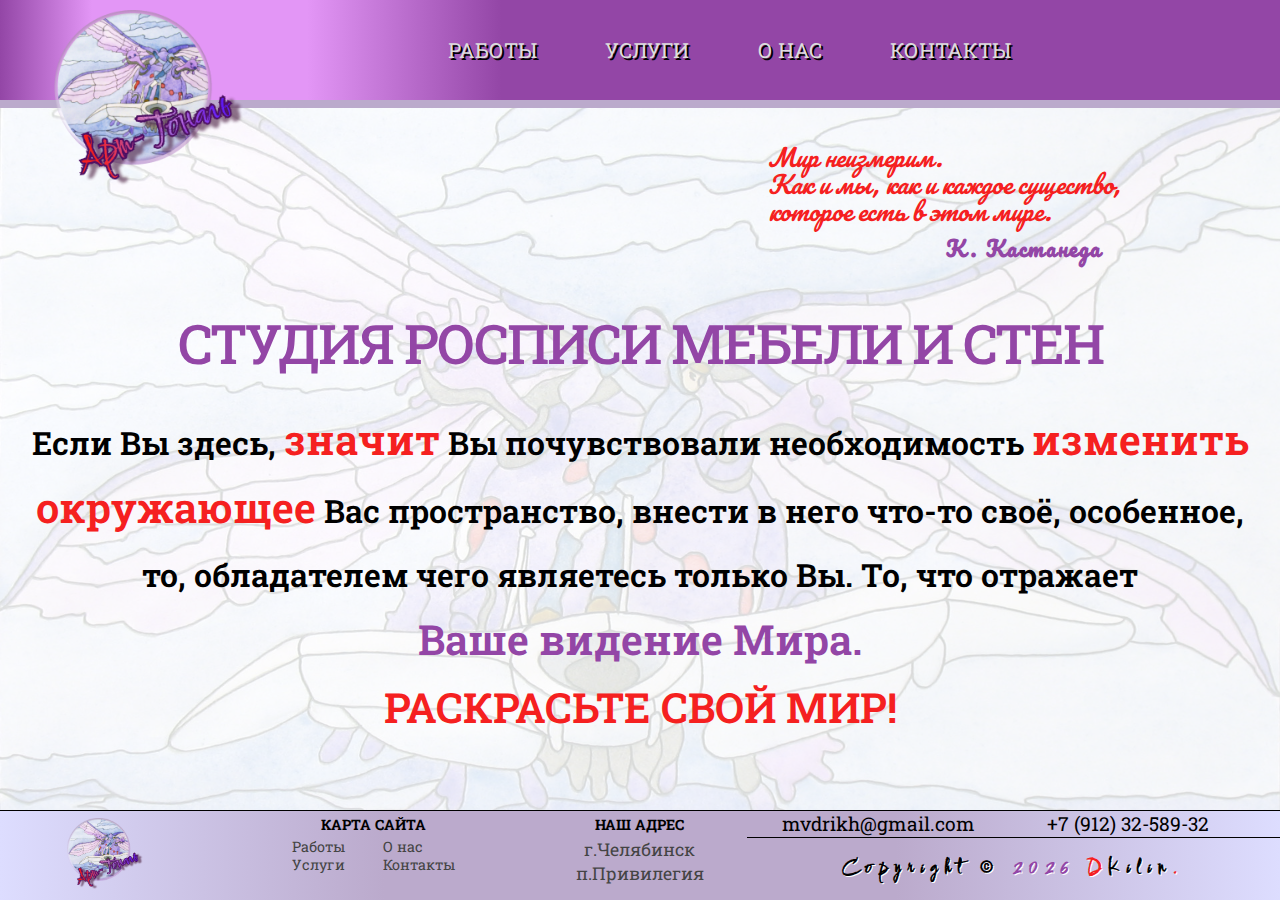
<file: index.html>
<!DOCTYPE html>
<html lang="en">
  <head>
    <title>Арт-Тональ Студия. Роспись стен и мебели. Челябинск.</title>
    <meta charset="UTF-8" />
    <meta name="viewport" content="width=device-width, initial-scale=1.0" />
    <link rel="shortcut icon" href="/favicon.ico" type="image/x-icon">
    <link rel="icon" sizes="16x16" href="/images/favicon_16x16.png" type="image/png">
    <link rel="icon" sizes="32x32" href="/images/favicon_32x32.png" type="image/png">
    <link rel="icon" sizes="48x48" href="/images/favicon_48x48.png" type="image/png">
    <link rel="stylesheet" href="/css/index.css">
    <link rel="stylesheet" href="/css/media.css">
  </head>
  <body>
    <header id="header">
      <div id="top_panel">
        <div id="logo_click" onclick="location.href = '/'"><img src="/images/logo.png"></div>
        <div class="navbar">
          <div class="nav_wrap">
            <input type="checkbox" name="menu" id="btn_menu">
            <label for="btn_menu">МЕНЮ</label>
            <ul>
              <li><a href="/pages/works.html">РАБОТЫ</a></li>
              <li><a href="/pages/service.html">УСЛУГИ</a></li>
              <li><a href="/pages/about.html">О НАС</a></li>
              <li><a href="/pages/contacts.html">КОНТАКТЫ</a></li>
            </ul>
          </div>
        </div>
      </div>
    </header>
    <div class="container">
      <div class="content">
        <div id="epigraph">
          <div></div>
          <div id="epi_txt">
            Мир неизмерим.<br>
            Как и мы, как и каждое существо,<br>
            которое есть в этом мире.
          </div>
          <div></div>
          <div id="epi_cit">К. Кастанеда</div>
        </div>
        <h1>СТУДИЯ РОСПИСИ МЕБЕЛИ И СТЕН</h1>
        <p class="main_txt">
          Если Вы здесь, <span class="red_c">значит</span> Вы почувствовали необходимость <span class="red_c">изменить окружающее</span> Вас пространство, внести в него что-то своё, особенное, то, обладателем чего являетесь только Вы. То, что отражает<br><span id="lilac_c">Ваше видение Мира.</span>
          <br>
          <a href="/pages/service.html"><span class="red_c">РАСКРАСЬТЕ СВОЙ МИР!</span></a>
        </p>
      </div>
    </div>
    <div class="footer">
      <div class="footer_wrap">
        <div id="footer_logo" onclick="location.href = '/'"><img src="/images/logo.png"></div>
        <div id="site_map_header">
          <h4>КАРТА САЙТА</h4>
        </div>
        <div id="site_map">
          <div>
            <a href="/pages/works.html">Работы</a>
            <a href="/pages/service.html">Услуги</a>
          </div>
          <div>
            <a href="/pages/about.html">О нас</a>
            <div><a href="/pages/contacts.html">Контакты</a></div>
          </div>
        </div>
        <div id="footer_addr_h"><h4>НАШ АДРЕС</h4></div>
        <div id="footer_addr">г.Челябинск<br>п.Привилегия</div>
        <div id="footer_contact">
          mvdrikh@gmail.com</p>
          +7 (912) 32-589-32</p>
        </div>
        <div id="footer_copyrt">Copyright &copy;&nbsp;<span id="year"></span>&nbsp; <span id="red_letter">D</span>Kilin</div>
      </div>
    </div>
    <script src="/js/main.js" type="module"></script>
  </body>
</html>
</file>
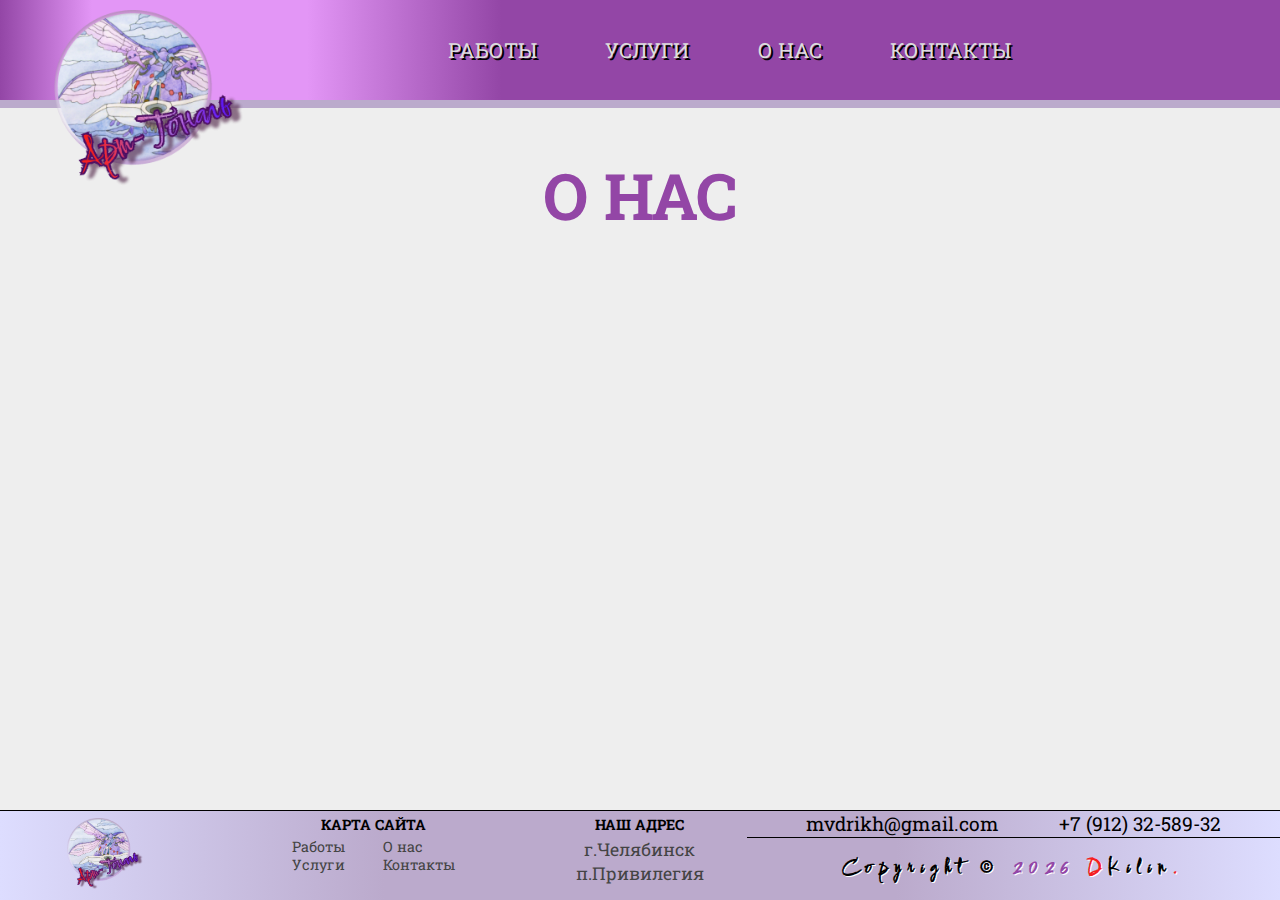
<file: pages/about.html>
<!DOCTYPE html>
<html lang="en">
  <head>
    <title>Арт-Тональ Студия. Роспись стен и мебели. Челябинск. О нас.</title>
    <meta charset="UTF-8" />
    <meta name="viewport" content="width=device-width, initial-scale=1.0" />
    <link rel="stylesheet" href="/css/about.css"/>
    <link rel="stylesheet" href="/css/media.css">
  </head>
  <body>
    <header id="header">
      <div id="top_panel">
        <div id="logo_click" onclick="location.href = '/'"><img src="/images/logo.png"></div>
        <div class="navbar">
          <div class="nav_wrap">
            <input type="checkbox" name="menu" id="btn_menu">
            <label for="btn_menu">МЕНЮ</label>
            <ul>
              <li><a href="/pages/works.html">РАБОТЫ</a></li>
              <li><a href="/pages/service.html">УСЛУГИ</a></li>
              <li><a href="#">О НАС</a></li>
              <li><a href="/pages/contacts.html">КОНТАКТЫ</a></li>
            </ul>
          </div>
        </div>
      </div>
    </header>

    <div class="container">
      <div class="content">
        <div class="about_header">
          <h1>О НАС</h1>
        </div>
        <div class="about_block">
          
        </div>
      </div>
    </div>

    <div class="footer">
      <div class="footer_wrap">
        <div id="footer_logo" onclick="location.href = '/'"><img src="/images/logo.png"></div>
        <div id="site_map_header">
          <h4>КАРТА САЙТА</h4>
        </div>
        <div id="site_map">
          <div>
            <a href="/pages/works.html">Работы</a>
            <a href="/pages/service.html">Услуги</a>
          </div>
          <div>
            <a href="#">О нас</a>
            <div><a href="/pages/contacts.html">Контакты</a></div>
          </div>
        </div>
        <div id="footer_addr_h"><h4>НАШ АДРЕС</h4></div>
        <div id="footer_addr">г.Челябинск<br>п.Привилегия</div>
        <div id="footer_contact">
          <p>mvdrikh@gmail.com</p>
          <p>+7 (912) 32-589-32</p>
        </div>
        <div id="footer_copyrt">Copyright &copy;&nbsp;<span id="year"></span>&nbsp; <span id="red_letter">D</span>Kilin</div>
      </div>
    </div>
    <script src="/js/main.js" type="module"></script>
  </body>
</html>
</file>
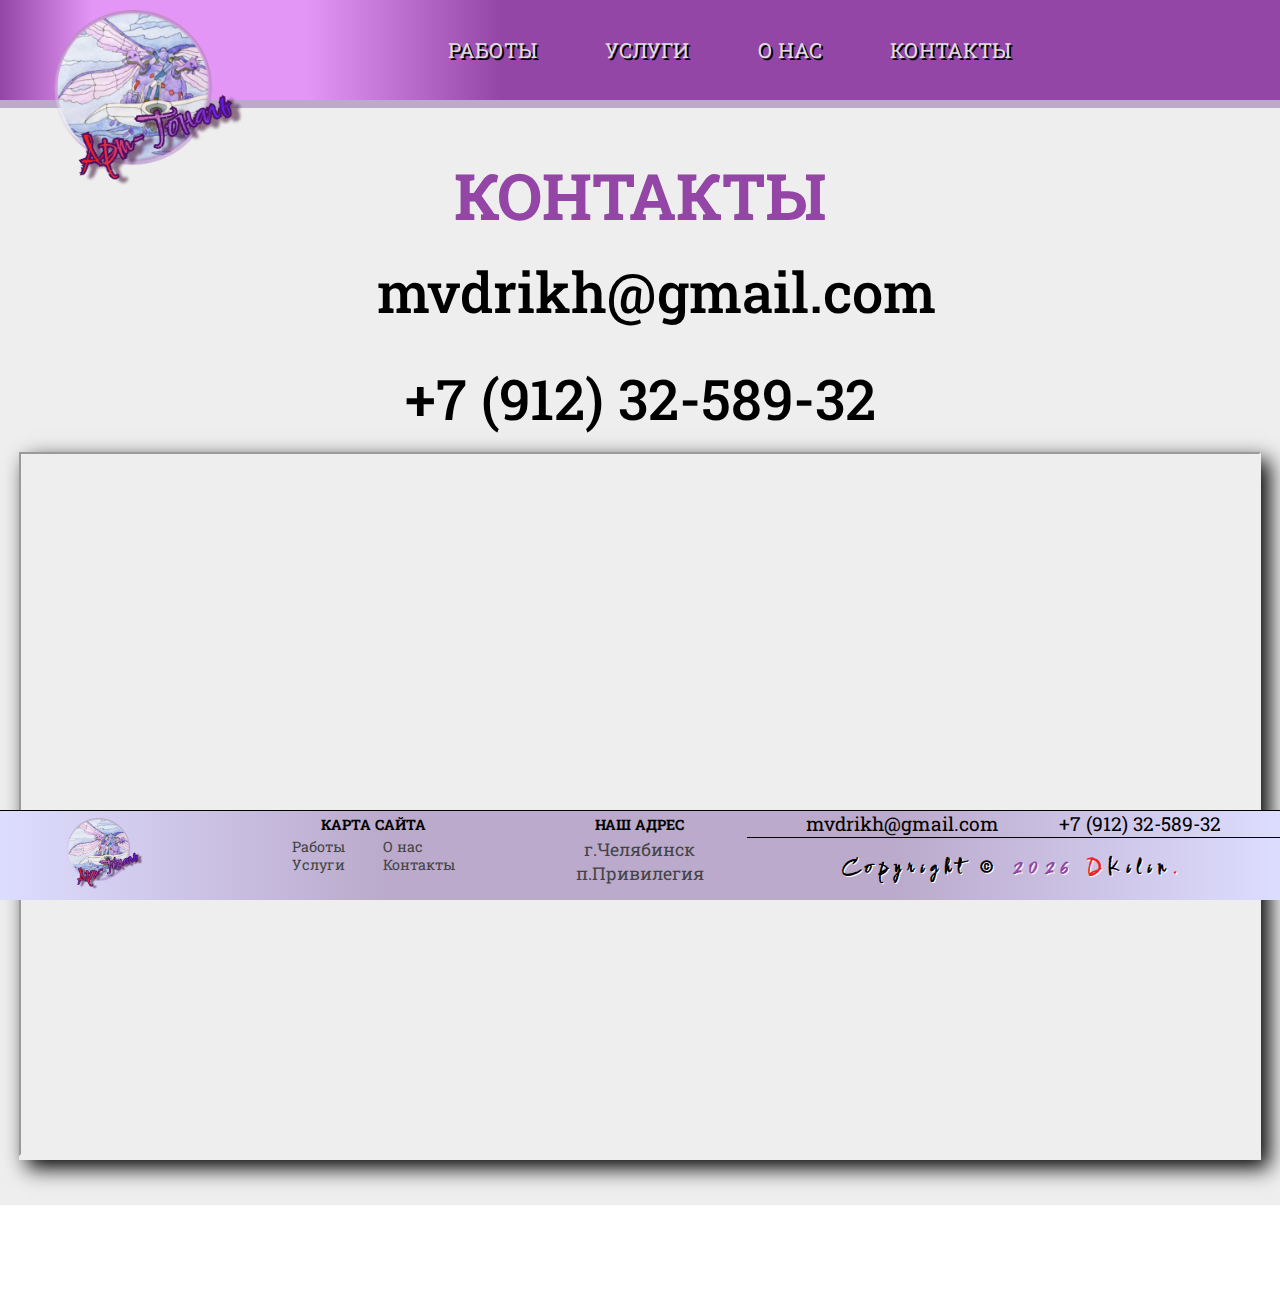
<file: pages/contacts.html>
<!DOCTYPE html>
<html lang="en">
  <head>
    <title>Арт-Тональ Студия. Роспись стен и мебели. Челябинск. Контакты.</title>
    <meta charset="UTF-8" />
    <meta name="viewport" content="width=device-width, initial-scale=1.0" />
    <link rel="shortcut icon" href="/favicon.ico" type="image/x-icon">
    <link rel="icon" sizes="16x16" href="/images/favicon_16x16.png" type="image/png">
    <link rel="icon" sizes="32x32" href="/images/favicon_32x32.png" type="image/png">
    <link rel="icon" sizes="48x48" href="/images/favicon_48x48.png" type="image/png">
    <link rel="stylesheet" href="/css/contacts.css"/>
    <link rel="stylesheet" href="/css/media.css">
  </head>
  <body>
    <header id="header">
      <div id="top_panel">
        <div id="logo_click" onclick="location.href = '/'"><img src="/images/logo.png"></div>
        <div class="navbar">
          <div class="nav_wrap">
            <input type="checkbox" name="menu" id="btn_menu">
            <label for="btn_menu">МЕНЮ</label>
            <ul>
              <li><a href="/pages/works.html">РАБОТЫ</a></li>
              <li><a href="/pages/service.html">УСЛУГИ</a></li>
              <li><a href="/pages/about.html">О НАС</a></li>
              <li><a href="#">КОНТАКТЫ</a></li>
            </ul>
          </div>
        </div>
      </div>
    </header>

    <div class="container">
      <div class="content">
        <div class="contacts_header">
          <h1>КОНТАКТЫ</h1>
        </div>
        <div class="contacts_block">
          <div class="contacts">
            <p>mvdrikh@gmail.com</p>
            <p>+7 (912) 32-589-32</p>
          </div>
          <div class="map_block">
            <div style="position:relative;overflow:hidden;">
              <a href="https://yandex.ru/maps?utm_medium=mapframe&utm_source=maps" style="color:#eee;font-size:12px;position:absolute;top:0px;">Яндекс Карты</a>
              <a href="https://yandex.ru/maps/?ll=61.249847%2C55.108439&utm_medium=mapframe&utm_source=maps&z=15" style="color:#eee;font-size:12px;position:absolute;top:14px;">Яндекс Карты</a>
              <iframe src="https://yandex.ru/map-widget/v1/?ll=61.249847%2C55.108439&z=15"  frameborder="1" allowfullscreen="true" style="position:relative;"></iframe>
            </div>
          </div>
        </div>
      </div>
    </div>

    <div class="footer">
      <div class="footer_wrap">
        <div id="footer_logo" onclick="location.href = '/'"><img src="/images/logo.png"></div>
        <div id="site_map_header">
          <h4>КАРТА САЙТА</h4>
        </div>
        <div id="site_map">
          <div>
            <a href="/pages/works.html">Работы</a>
            <a href="/pages/service.html">Услуги</a>
          </div>
          <div>
            <a href="/pages/about.html">О нас</a>
            <div><a href="#">Контакты</a></div>
          </div>
        </div>
        <div id="footer_addr_h"><h4>НАШ АДРЕС</h4></div>
        <div id="footer_addr">г.Челябинск<br>п.Привилегия</div>
        <div id="footer_contact">
          <p>mvdrikh@gmail.com</p>
          <p>+7 (912) 32-589-32</p>
        </div>
        <div id="footer_copyrt">Copyright &copy;&nbsp;<span id="year"></span>&nbsp; <span id="red_letter">D</span>Kilin</div>
      </div>
    </div>
    <script src="/js/main.js" type="module"></script>
  </body>
</html>
</file>
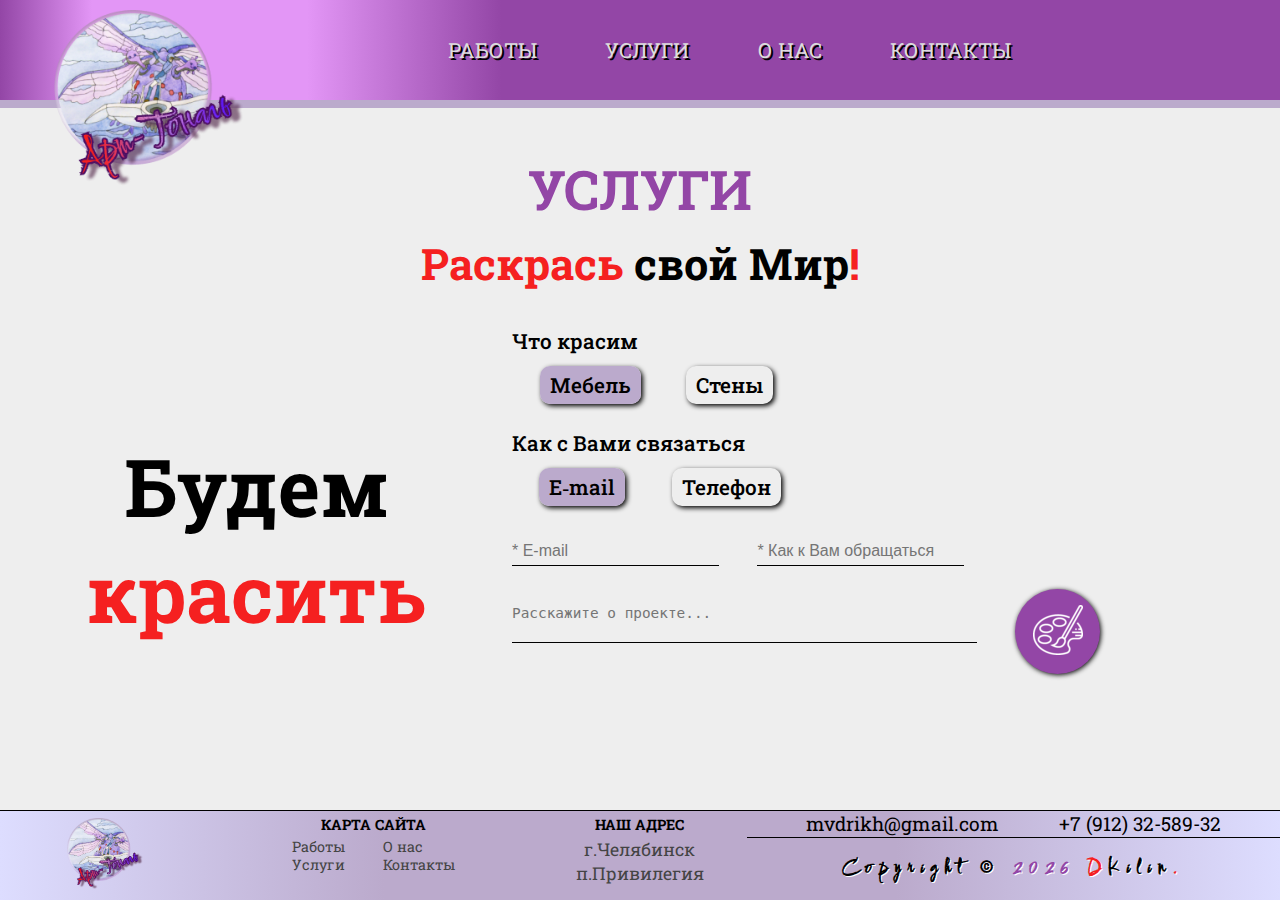
<file: pages/service.html>
<!DOCTYPE html>
<html lang="en">
  <head>
    <title>Арт-Тональ Студия. Роспись стен и мебели. Челябинск. Услуги.</title>
    <meta charset="UTF-8" />
    <meta name="viewport" content="width=device-width, initial-scale=1.0" />
    <link rel="shortcut icon" href="/favicon.ico" type="image/x-icon">
    <link rel="icon" sizes="16x16" href="/images/favicon_16x16.png" type="image/png">
    <link rel="icon" sizes="32x32" href="/images/favicon_32x32.png" type="image/png">
    <link rel="icon" sizes="48x48" href="/images/favicon_48x48.png" type="image/png">
    <link rel="stylesheet" href="/css/service.css"/>
    <link rel="stylesheet" href="/css/media.css">
  </head>
  <body>
    <header id="header">
      <div id="top_panel">
        <div id="logo_click" onclick="location.href = '/'"><img src="/images/logo.png"></div>
        <div class="navbar">
          <div class="nav_wrap">
            <input type="checkbox" name="menu" id="btn_menu">
            <label for="btn_menu">МЕНЮ</label>
            <ul>
              <li><a href="/pages/works.html">РАБОТЫ</a></li>
              <li><a href="#">УСЛУГИ</a></li>
              <li><a href="/pages/about.html">О НАС</a></li>
              <li><a href="/pages/contacts.html">КОНТАКТЫ</a></li>
            </ul>
          </div>
        </div>
      </div>
    </header>

    <div class="container">
      <div class="content">
        <div class="service_header">
          <h1>УСЛУГИ</h1>
        </div>
        <h3><span class="red_c">Раскрась</span> свой Мир<span class="red_c">!</span></h3>
        <div class="service_block">
          <div class="slogan"><h1>Будем<br><span class="red_c">красить</span></h1></div>
          <div class="service_form">
            <form name="feedback" action="/pages/action.php" method="post">
              <p>Что красим</p>
              <div class="what_paint">
                <div class="form_button">
                  <input type="radio" name="what_paint_btn" id="furniture_btn" value="furniture" checked>
                  <label for="furniture_btn">Мебель</label>
                </div>
                <div class="form_button">
                  <input type="radio" name="what_paint_btn" value="walls" id="wall_btn">
                  <label for="wall_btn">Стены</label>
                </div>
              </div>
              <p>Как с Вами связаться</p>
              <div class="how_connect">
                <div class="form_button">
                  <input type="radio" name="email_phone" id="email_btn" value="email" checked>
                  <label for="email_btn">E&#8209;mail</label>
                </div>
                <div class="form_button">
                  <input type="radio" name="email_phone" id="phone_btn" value="phone">
                  <label for="phone_btn">Телефон</label>
                </div>
              </div>
              <div class="email_name">
                <div class="input_field">
                  <input type="email" name="email_phone_field" id="email_phone_field" placeholder="* E-mail" required>
                </div>
                <div class="input_field">
                  <input type="text" name="name" id="name" placeholder="* Как к Вам обращаться" required>
                </div>
              </div>
              <div class="form_end">
                <div class="comment">
                  <textarea name="comment" rows="2" cols="50" placeholder="Расскажите о проекте..."></textarea>
                </div>
                <div class="send_button">
                  <button name="send_btn" type="submit" id="send_btn" disabled><img src="/images/brush.png"></button>
                </div>
              </div>
            </form>
          </div>
        </div>
      </div>
    </div>

    <div class="footer">
      <div class="footer_wrap">
        <div id="footer_logo" onclick="location.href = '/'"><img src="/images/logo.png"></div>
        <div id="site_map_header">
          <h4>КАРТА САЙТА</h4>
        </div>
        <div id="site_map">
          <div>
            <a href="/pages/works.html">Работы</a>
            <a href="#">Услуги</a>
          </div>
          <div>
            <a href="/pages/about.html">О нас</a>
            <div><a href="/pages/contacts.html">Контакты</a></div>
          </div>
        </div>
        <div id="footer_addr_h"><h4>НАШ АДРЕС</h4></div>
        <div id="footer_addr">г.Челябинск<br>п.Привилегия</div>
        <div id="footer_contact">
          <p>mvdrikh@gmail.com</p>
          <p>+7 (912) 32-589-32</p>
        </div>
        <div id="footer_copyrt">Copyright &copy;&nbsp;<span id="year"></span>&nbsp; <span id="red_letter">D</span>Kilin</div>
      </div>
    </div>
    <script src="/js/main.js" type="module"></script>
    <script src="/js/service.js" type="module"></script>
  </body>
</html>
</file>
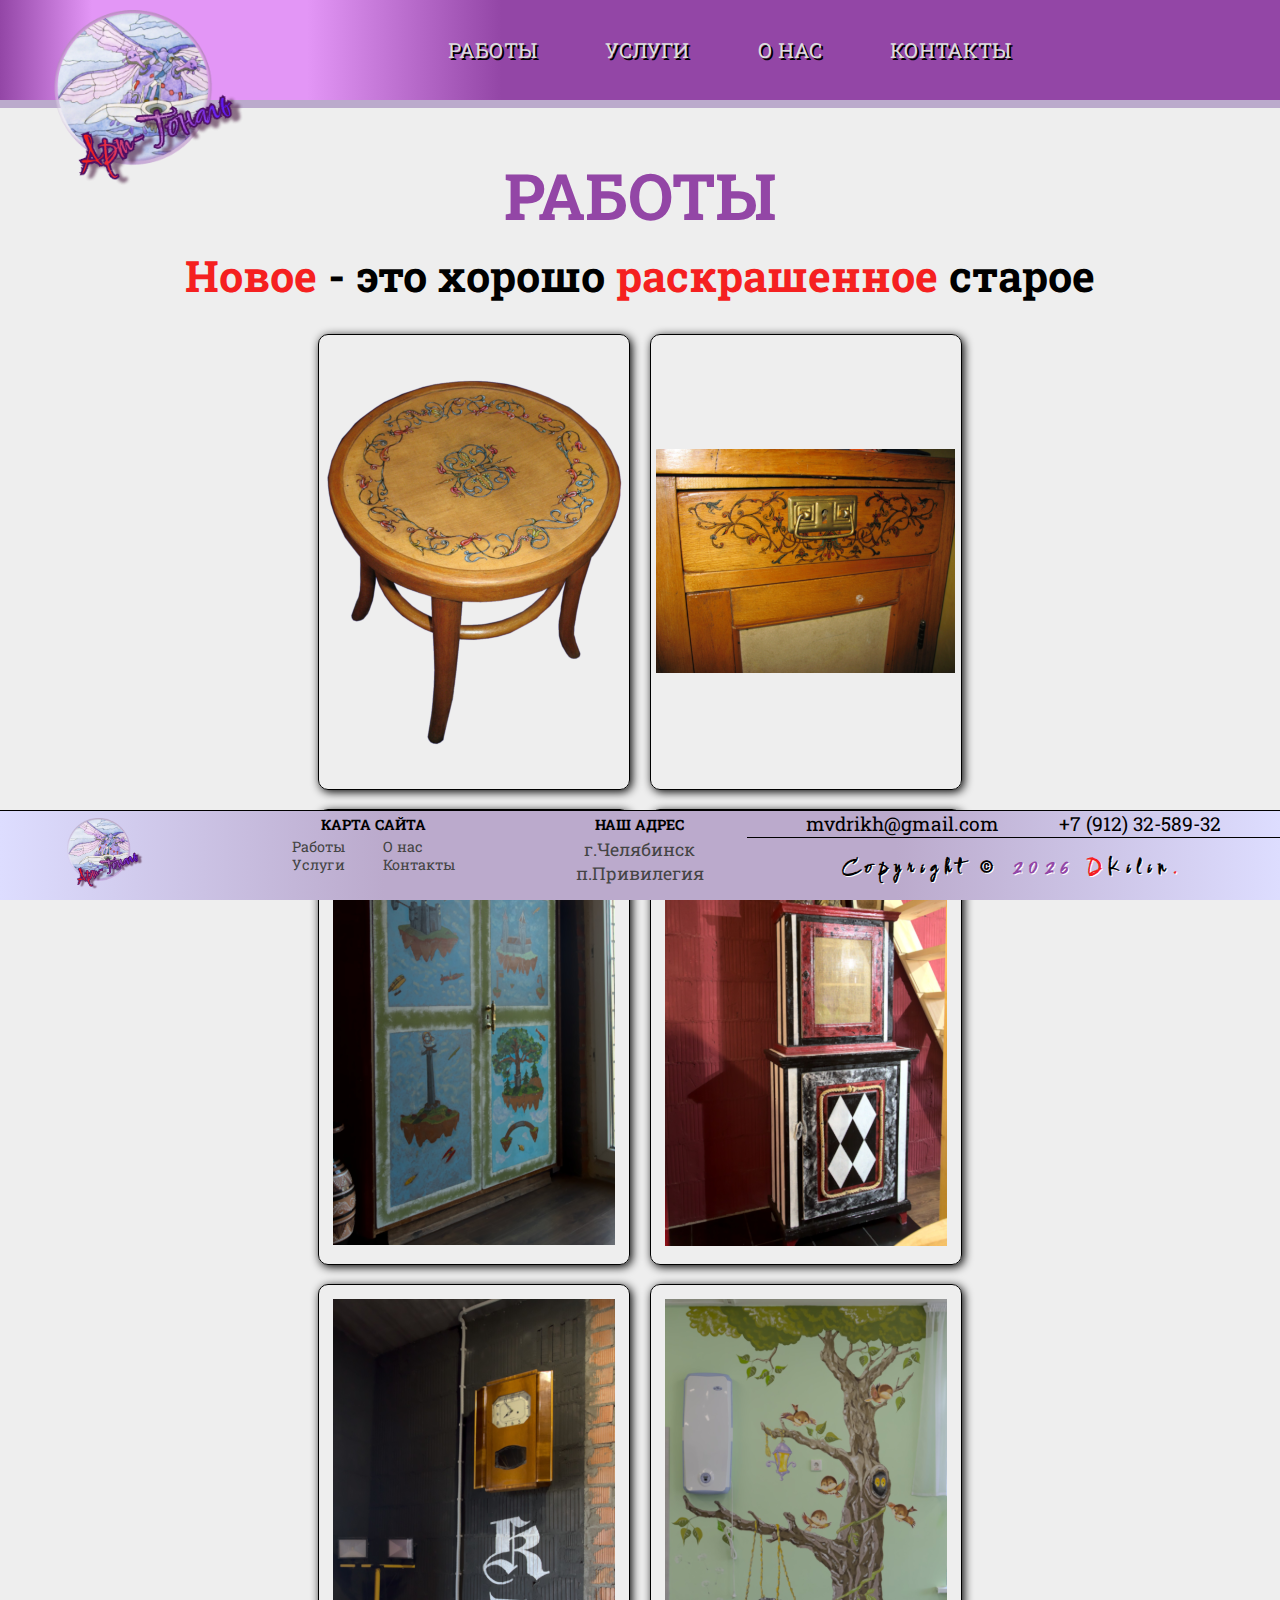
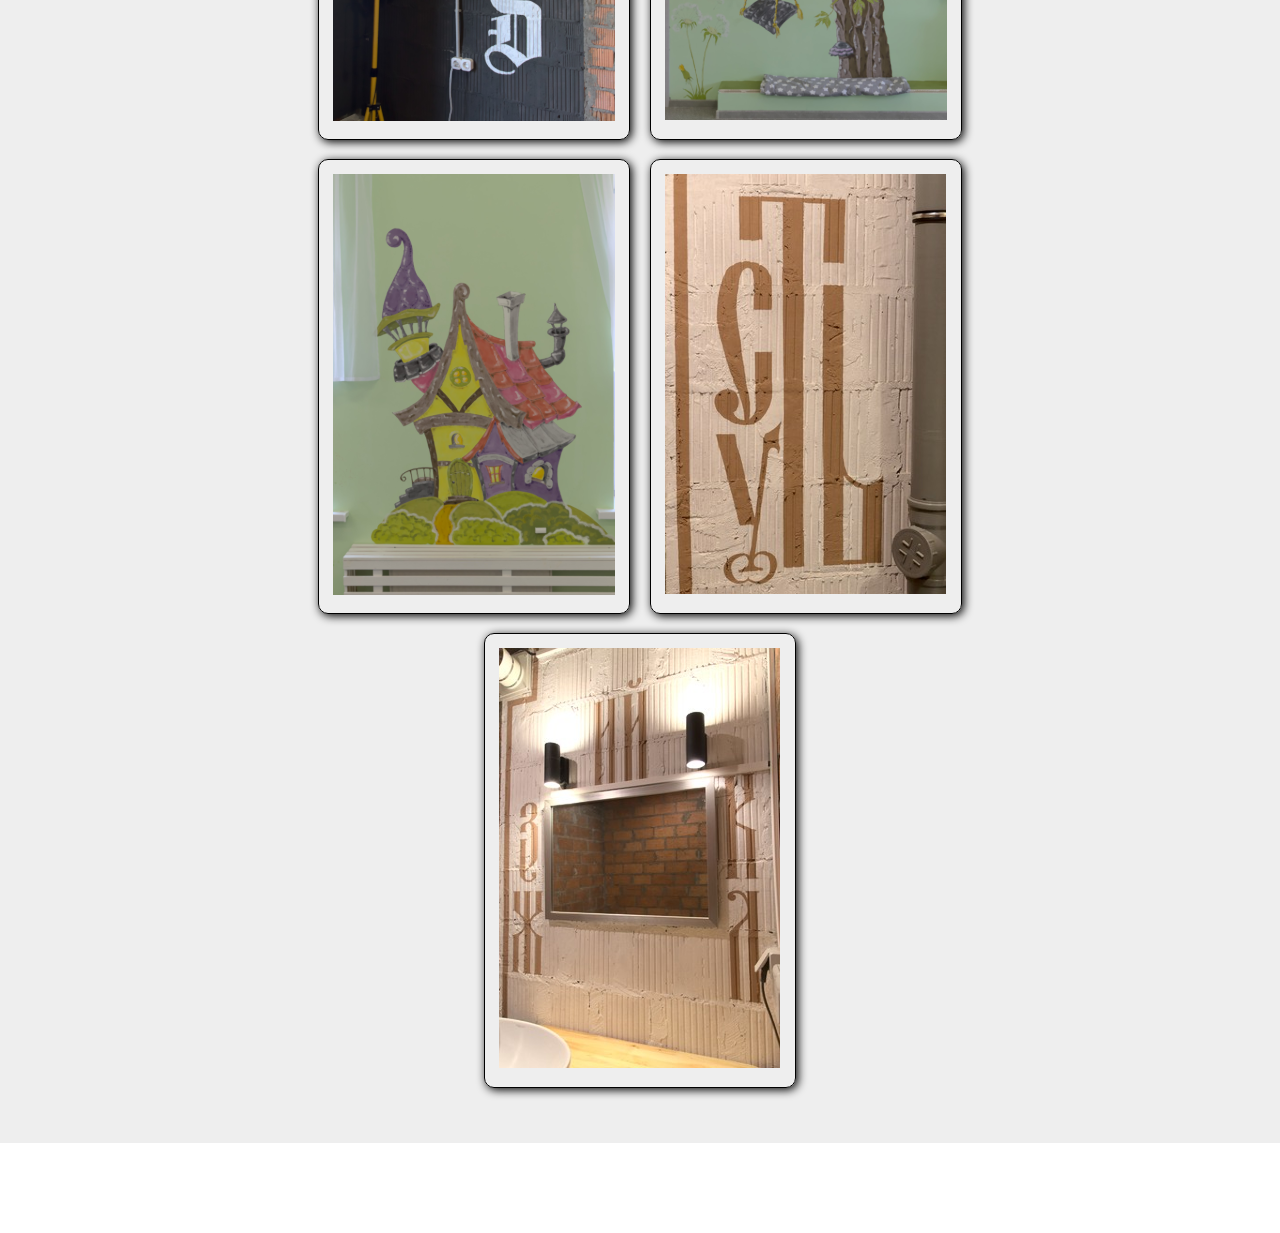
<file: pages/works.html>
<!DOCTYPE html>
<html lang="en">
  <head>
    <title>Арт-Тональ Студия. Роспись стен и мебели. Челябинск. Наши работы.</title>
    <meta charset="UTF-8" />
    <meta name="viewport" content="width=device-width, initial-scale=1.0" />
    <link rel="shortcut icon" href="/favicon.ico" type="image/x-icon">
    <link rel="icon" sizes="16x16" href="/images/favicon_16x16.png" type="image/png">
    <link rel="icon" sizes="32x32" href="/images/favicon_32x32.png" type="image/png">
    <link rel="icon" sizes="48x48" href="/images/favicon_48x48.png" type="image/png">
    <link rel="stylesheet" href="/css/works.css">
    <link rel="stylesheet" href="/css/media.css">
  </head>
  <body>
    <header id="header">
      <div id="top_panel">
        <div id="logo_click" onclick="location.href = '/'"><img src="/images/logo.png" alt="Logo"></div>
        <div class="navbar">
          <div class="nav_wrap">
            <input type="checkbox" name="menu" id="btn_menu">
            <label for="btn_menu">МЕНЮ</label>
            <ul>
              <li><a href="#">РАБОТЫ</a></li>
              <li><a href="/pages/service.html">УСЛУГИ</a></li>
              <li><a href="/pages/about.html">О НАС</a></li>
              <li><a href="/pages/contacts.html">КОНТАКТЫ</a></li>
            </ul>
          </div>
        </div>
      </div>
    </header>

    <div class="container">
      <div class="content">
        <div class="works_header">
          <h1>РАБОТЫ</h1>
        </div>
        <h3><span class="red_c">Новое</span> - это хорошо <span class="red_c">раскрашенное</span> старое</h3>
        <div class="works_gallery"></div>
      </div>
    </div>
    
    <div class="popup">
      <div class="popup_container">
        <div class="title_wrapper">
          <div></div><div class="popup_title"><h3></h3></div><div id="popup_close">&#10007;</div>
        </div>
        <div class="popup_content">
          <div class="popup_sidebar"></div>
          <div class="popup_main">
            <div class="big_img"></div>
          </div>
        </div>
      </div>
    </div>

    <div class="footer">
      <div class="footer_wrap">
        <div id="footer_logo" onclick="location.href = '/'"><img src="/images/logo.png" alt="Logo"></div>
        <div id="site_map_header">
          <h4>КАРТА САЙТА</h4>
        </div>
        <div id="site_map">
          <div>
            <a href="#">Работы</a>
            <a href="/pages/service.html">Услуги</a>
          </div>
          <div>
            <a href="/pages/about.html">О нас</a>
            <div><a href="/pages/contacts.html">Контакты</a></div>
          </div>
        </div>
        <div id="footer_addr_h"><h4>НАШ АДРЕС</h4></div>
        <div id="footer_addr">г.Челябинск<br>п.Привилегия</div>
        <div id="footer_contact">
          <p>mvdrikh@gmail.com</p>
          <p>+7 (912) 32-589-32</p>
        </div>
        <div id="footer_copyrt">Copyright &copy;&nbsp;<span id="year"></span>&nbsp; <span id="red_letter">D</span>Kilin</div>
      </div>
    </div>
    <script src="/js/main.js" type="module"></script>
    <script src="/js/works.js" type="module"></script>
  </body>
</html>
</file>
<file: css/index.css>
@import url("/css/main.css");
@import url("/css/header.css");
@import url("/css/footer.css");
.container {
  display: flex;
  width: 100%;
  min-height: var(--content-min-height);
  margin-top: var(--header-height);
  margin-bottom: var(--footer-height);
  background: center / cover url("/images/nausika_bg_big.jpg");
}
.content {
  display: flex;
  flex-direction: column;
  width: 100%;
  min-height: var(--content-min-height);
  height: fit-content;
  background: rgba(255, 255, 255, 0.85);
}
#epigraph {
  display: grid;
  width: 100%;
  grid-template-columns: 70vw 30vw;
  grid-template-columns: 75vw 25vw;
  font-family: 'Pacifico';
  line-height: 1.7rem;
}
#epi_txt {
  margin-top: 4vh;
  margin-right: 1vw;
  color: #F52020;
  font-size: 1.5rem;
  font-style: italic;
}
#epi_cit {
  margin-top: 1vh;
  text-align: center;
  color: #9346A6;
  font-size: 1.3rem;
  font-weight: 600;
  letter-spacing: 0.1rem;
}
.red_c {
  color: #F52020;
  font-size: 1.3em;
}
#lilac_c {
  color: #9346A6;
  font-size: 1.3em;
}
.content h1 {
  color: #9346A6;
  font-size: 3.4rem;
  font-weight: 500;
  letter-spacing: -2px;
  margin: 5vh auto 0.1vh auto;
  text-align: center;
}
.main_txt {
  width: 80%;
  margin: 3vh auto;
  align-self: center;
  text-align: center;
  font-size: 2.5rem;
  font-weight: 600;
  line-height: 4.5rem;
  /* color: #85A000; */
}
.main_txt a {
  text-decoration: none;
}
</file>
<file: css/media.css>
/* Медиа запросы */
/* Для умеренно больших экранов */
@media screen and (max-width: 1500px) {
  #top_panel {
    grid-template-columns: 10vw 15vw 1fr;
  }
  #epigraph {
    grid-template-columns: 65vw 35vw;
    grid-template-columns: 70vw 30vw;
  }
}
/**/
/* Для мелких экранов */
/**/
@media screen and (max-width: 1300px) {
  #top_panel {
    grid-template-columns: 9vw 15vw 1fr;
  }
  .nav_wrap ul {
    gap: 3vw;
  }
  #epigraph {
    grid-template-columns: 55vw 45vw;
    grid-template-columns: 60vw 40vw;
  }
  .main_txt {
    width: 97%;
    font-size: 2rem;
    line-height: 4rem;
  }
  /* Работы (начало) */
  .popup_container {
    width: 95vw;
  }
  /* Работы (конец) */
  /* Услуги  (начало)*/
  .service_header {
    font-size: 1.7rem;
  }
  .content h3 {
    font-size: 2.7rem;
  }
  .form p {
    font-size: 1rem;
  }
  .slogan {
    font-size: 2.5rem;
  }
  .input_field input {
    font-size: 1rem;
  }
  .comment textarea {
    font-size: 0.9rem;
  }
  .send_button {
    margin: 3% 5% 0 5%;
  }
  /* Услуги (конец) */
  /* Контакты (начало) */
  .contacts_block {
    flex-direction: column;
  }
  .map_block iframe {
    width: 97vw;
    height: 55vw;
  }
  /* Контакты (конец) */
  .footer_wrap {
    grid-template-areas:
  "f-logo f-logo s-map-h s-map-h s-map-h f-addr-h f-addr-h f-cont f-cont f-cont f-cont f-cont"
  "f-logo f-logo s-map s-map s-map f-addr f-addr f-copy f-copy f-copy f-copy f-copy";
  }
  #site_map {
    gap: 3vw;
  }
  #footer_contact {
    font-size: 1.2rem;
  }
}
/**/
/* Для различных Pad-ов */
/**/
@media screen and (max-width: 1000px) {
  #logo_click img {
    width: 180px;
    height: 180px;
  }
  .nav_wrap ul {
    gap: 0vw;
  }
  .nav_wrap li {
    padding: 10px;
  }
  #epigraph {
    grid-template-columns: 45vw 55vw;
    grid-template-columns: 50vw 50vw;
  }
  .main_txt {
    line-height: 3.5rem;
  }
  /* Работы (начало) */
  .works_gallery {
    width: 100%;
  }
  .title_wrapper {
    grid-template-columns: 10% 1fr 10%;
    grid-template-rows: 100%;
    height: 10vh;
    line-height: 1;
  }
  .popup_content {
    flex-direction: column-reverse;
    height: 93%;
  }
  .popup_main {
    height: 70vh;
    max-height: 80%;
  }
  .popup_sidebar {
    flex-direction: row;
    max-width: 100%;
    height: 20vh;
    justify-content: center;
    margin-left: 0;
    padding-bottom: 0;
  }
  #gallery {
    flex-direction: row;
    width: 90%;
    border-right: none;
    border-top: 1px solid #000000;
    justify-content: space-around;
    overflow-x: scroll;
  }
  .thumb {
    display: flex;
    min-width: 13%;
  }
  #gallery img {
    height: 100%;
    width: auto;
  }
  /* Работы (конец) */
  /* Услуги (начало) */
  .service_block {
    grid-template-columns: 35% 65%;
  }
  .slogan {
    font-size: 2rem;
    align-items: flex-start;
  }
  .form_end {
    flex-direction: column;
  }
  .send_button {
    margin: 10% auto;
  }
  /* Услуги (конец) */
  #footer_addr {
    font-size: 1.1rem;
    line-height: 1.2;
  }
  #footer_addr {
    font-size: 1rem;
  }
  #footer_contact {
    font-size: 1rem;
  }
  #footer_copyrt {
    font-size: 1.5rem;
    letter-spacing: 3px;
  }
}
/**/
/* Для мелких Pad-ов */
/**/
@media screen and (max-width: 800px) {
  .content h1 {
    font-size: 3rem;
  }
  .main_txt {
    line-height: 3rem;
  }
  /* Контакты (начало) */
  .map_block iframe {
    width: 97vw;
    height: 50vw;
  }
  /* Контакты (конец) */
}
/**/
/* Для средних смартфонов */
/**/
@media screen and (max-width: 767px) {
  #top_panel {
    grid-template-columns: 15vw 20vw 1fr;
  }
  #logo_click img {
    width: 120px;
    height: 122px;
  }
  .nav_wrap label {
    display: flex;
  }
  .nav_wrap > ul {
    display: none;
    left: 50vw;
    right: 5vw;
  }
  .nav_wrap li {
    display: flex;
    padding: 5px;
  }
  .nav_wrap li a {
    padding-left: 10px;
  }
  .nav_wrap input[type="checkbox"]:checked ~ label + ul {
    display: flex;
    flex-direction: column;
    position: absolute;
    top: var(--header-height);
    background: rgba(147, 70, 166, 0.95);
    padding: 10px;
    border: 1px solid #000000;
    box-shadow: 1px 2px 5px #000000;
    border-radius: 10px;
  }
  .container {
    margin-bottom: 0;
  }
  .content {
    margin-bottom: 0;
  }
  #epigraph {
    display: none;
  }
  .content h1 {
    font-size: 2.5rem;
  }
  .main_txt {
    font-size: 1.5rem;
    line-height: 2.5rem;
    margin-bottom: 5vh;
  }
  /* Работы (начало) */
  .title_wrapper {
    font-size: 0.7rem;
  }
  /* Работы (конец) */
  /* Услуги (начало) */
  .content h3 {
    font-size: 2rem;
  }
  .service_block {
    grid-template-columns: 97%;
  }
  .slogan {
    font-size: 0.5rem;
    line-height: 1;
  }
  .service_form {
    padding: 1%;
    text-align: center;
  }
  form {
    justify-content: center;
    align-items: center;
  }
  .what_paint {
    justify-content: center;
    align-items: center;
  }
  .how_connect {
    justify-content: center;
    align-items: center;
  }
  .email_name {
    flex-direction: column;
  }
  .input_field input {
    padding: 5%;
  }
  /* Услуги (конец) */
  /* Контакты (начало) */
  .contacts {
    font-size: 2rem;
  }
  .map_block iframe {
    width: 97vw;
    height: 65vw;
  }
  /* Контакты (конец) */
  .footer {
    position: static;
    height: fit-content;
    min-height: fit-content;
  }
  .footer_wrap {
    grid-template-columns: repeat(2, 12vw) repeat(4, 1fr);
    grid-template-rows: minmax(4vh, max-content);
    grid-template-areas:
    "f-logo f-logo s-map-h s-map-h f-addr-h f-addr-h"
    "f-logo f-logo s-map s-map f-addr f-addr"
    "f-cont f-cont f-cont f-cont f-cont f-cont"
    "f-copy f-copy f-copy f-copy f-copy f-copy";
  }
  #footer_logo {
    border-bottom: 1px solid #000000;
  }
  #site_map {
    justify-content: space-evenly;
    border-bottom: 1px solid #000000;
    padding-bottom: 5px;
  }
  #footer_addr {
    border-bottom: 1px solid #000000;
  }
  #footer_contact {
    padding: 5px;
  }
  #footer_copyrt {
    padding: 10px;
    font-size: 1.2rem;
  }
}
/**/
/* Для мелких (eXtra Small) смартфонов */
/**/
@media screen and (max-width: 375px) {
  #logo_click img {
    width: 80px;
    height: 85px;
    padding-top: 5px;
    
  }
  .nav_wrap label {
    padding: 5px;
  }
  .nav_wrap > ul {
    left: 40vw;
  }
  .content h1 {
    font-size: 2rem;
  }
  .main_txt {
    font-size: 1.2rem;
  }
  /* Работы (начало) */
  .title_wrapper {
    grid-template-columns: 7% 1fr 15%;
  }
  .popup_content {
    flex-direction: column;
  }
  .popup_main {
    display: none;
  }
  .popup_sidebar {
    flex-direction: column;
    height: 100%;
    width: 100%;
    padding: 10px 0;
  }
  #gallery {
    flex-direction: column;
    border: none;
    width: 100%;
    max-height: 100%;
    justify-content: flex-start;
    align-items: center;
    padding: 10px 0;
    overflow-y: scroll;
  }
  .thumb {
    max-width: 100%;
  }
  #gallery img {
    margin: 0;
  }
  /* Работы (конец) */
  /* Контакты (начало) */
  .contacts {
    font-size: 1.5rem;
  }
  .map_block iframe {
    width: 97vw;
    height: 55vw;
  }
  /* Контакты (конец) */
  .footer_wrap {
    grid-template-columns: 30% 70%;
    grid-template-rows: minmax(4vh, max-content);
    grid-template-areas:
    "f-logo s-map-h"
    "f-logo s-map"
    "f-addr-h f-addr-h"
    "f-addr f-addr"
    "f-cont f-cont"
    "f-copy f-copy";
  }
  #footer_logo {
    margin-bottom: 5px;
    padding-bottom: 5px;
  }
  #site_map {
    margin-bottom: 5px;
    padding-bottom: 5px;
  }
  #footer_addr {
    padding-bottom: 5px;
  }
}
</file>
<file: css/about.css>
@import url("/css/main.css");
@import url("/css/header.css");
@import url("/css/footer.css");
.container {
  display: flex;
  width: 100%;
  margin-top: var(--header-height);
  min-height: var(--content-min-height);
  margin-bottom: var(--footer-height);
  background: #EEEEEE;
}
.content {
  display: flex;
  flex-direction: column;
  width: inherit;
  min-height: 100%;
  margin: 5vh 0;
}
.about_header {
  display: flex;
  width: fit-content;
  margin: 0 auto;
  justify-content: center;
  color: #9346A6;
  font-size: 2rem;
  font-weight: 500;
  transition: .3s;
}
.about_header:hover {
  transform: rotate(-10deg);
}
</file>
<file: css/contacts.css>
@import url("/css/main.css");
@import url("/css/header.css");
@import url("/css/footer.css");
.container {
  display: flex;
  width: 100%;
  margin-top: var(--header-height);
  min-height: var(--content-min-height);
  margin-bottom: var(--footer-height);
  background: #EEEEEE;
}
.content {
  display: flex;
  flex-direction: column;
  width: inherit;
  min-height: 100%;
  margin: 5vh 0;
}
.contacts_header {
  display: flex;
  width: fit-content;
  margin: 0 auto;
  justify-content: center;
  color: #9346A6;
  font-size: 2rem;
  font-weight: 500;
  transition: .3s;
}
.contacts_header:hover {
  transform: rotate(-10deg);
}
.contacts_block {
  display: flex;
  width: inherit;
  height: 100%;
  justify-content: space-evenly;
  align-items: center;
}
.contacts {
  display: flex;
  flex-direction: column;
  font-size: 3.5rem;
  font-weight: 500;
  text-align: center;
}
.contacts p {
  margin: 3%;
}
.map_block {
  display: flex;
  align-self: center;
  box-shadow: 8px 8px 20px 0 #000000;
}
.map_block iframe {
  width: 35vw;
  height: 20vw;
}
</file>
<file: css/service.css>
@import url("/css/main.css");
@import url("/css/header.css");
@import url("/css/footer.css");
.container {
  display: flex;
  width: 100%;
  margin-top: var(--header-height);
  min-height: var(--content-min-height);
  margin-bottom: var(--footer-height);
  background: #EEEEEE;
}
.content {
  display: flex;
  flex-direction: column;
  width: inherit;
  min-height: 100%;
  margin: 5vh 0;
}
.service_header {
  display: flex;
  width: fit-content;
  margin: 0 auto;
  justify-content: center;
  color: #9346A6;
  font-size: 2rem;
  font-weight: 500;
  transition: .3s;
}
.service_header:hover {
  transform: rotate(-10deg);
}
.content h3 {
  margin: 0 auto;
  padding: 10px 0 20px 0;
  font-size: 3rem;
  text-align: center;
}
.red_c {
  color: #F52020;
}
.service_block {
  display: grid;
  width: 100%;
  height: 100%;
  grid-template-columns: 40% 60%;
}
.slogan {
  display: flex;
  width: 100%;
  min-height: available;
  justify-content: center;
  align-items: center;
  text-align: center;
  font-size: 3.5rem;
}
.sevice_form {
  display: flex;
  width: 100%;
  min-height: available;
  justify-content: center;
}
form {
  display: flex;
  flex-direction: column;
  min-height: 100%;
  justify-content: flex-start;
  align-items: flex-start;
}
form p {
  margin-top: 2%;
  font-size: 1.3rem;font-weight: 500;
}
.what_paint {
  display: flex;
  width: 100%;
  align-items: center;
}
.form_button {
  margin: 2% 3%;
}
.form_button input[type="radio"] {
  display: none;
}
.form_button label {
  box-shadow: 2px 2px 5px 0 #000000;
  border-radius: 10px;
  margin: 5%;
  padding: 5px 10px;
  font-size: 1.3rem;
  font-weight: 500;
}
.form_button label:hover {
  background: #FFFFFF;
}
.form_button input[type="radio"]:checked ~ label {
  background: #BBAACC;
}
.form_button input[type="radio"]:checked:hover ~ label {
  background: #CBBADC;
}
.how_connect {
  display: flex;
  width: 100%;
  align-items: center;
}
.email_name {
  display: flex;
  width: 100%;
  align-items: center;
}
.input_field input,
.comment textarea {
  background: #EEEEEE;
}
.input_field input:focus {
  outline: none;
}
.input_field input {
  border: none;
  padding-bottom: 5px;
  font-size: 1.3rem;
}
.input_field {
  margin: 3% 5% 0 0;
  border-bottom: 1px solid #000000;
}
.form_end {
  display: flex;
  flex-direction: row;
  width: 100%;
}
.comment {
  display: flex;
  height: fit-content;
  margin-top: 5%;
}
.comment textarea {
  resize: none;
  outline: none;
  border: none;
  padding-bottom: 5px;
  border-bottom: 1px solid #000000;
  font-size: 1rem;
}
.send_button {
  display: flex;
  justify-content: center;
  align-items: center;
  margin: 3% 10% 0 10%;
  align-self: center;
  width: 85px;
  height: 85px;
  border-radius: 50%;
  /* border: 1px solid #000000; */
  box-shadow: 1px 1px 5px 0 #000000;
  background: #9346A6;
}
.send_button:hover {
  box-shadow: 4px 4px 10px 0 #000000;
}
.send_button button {
  outline: none;
  border: none;
  padding: 0;
  background: rgba(221, 221, 221, 0);
  color: #FFFFFF;
  width: 85px;
  height: 85px;
  font-size: 0.9rem;
  font-weight: 600;
  cursor: pointer;
}
.send_button button:disabled {
  cursor: not-allowed;
}
</file>
<file: css/works.css>
@import url("/css/main.css");
@import url("/css/header.css");
@import url("/css/footer.css");
.container {
  display: flex;
  width: 100%;
  margin-top: var(--header-height);
  min-height: var(--content-min-height);
  margin-bottom: var(--footer-height);
  background: #EEEEEE;
}
.content {
  display: flex;
  flex-direction: column;
  width: inherit;
  align-items: center;
  justify-content: center;
  margin: 5vh 0;
}
.works_header {
  display: flex;
  width: fit-content;
  justify-content: center;
  color: #9346A6;
  font-size: 2rem;
  font-weight: 500;
  transition: .3s;
}
.works_header:hover {
  transform: rotate(-10deg);
}
.content h3 {
  padding: 10px 0 20px 0;
  font-size: 3rem;
  text-align: center;
}
.red_c {
  color: #F52020;
}
.works_gallery {
  display: flex;
  flex-direction: row;
  width: 75%;
  flex-wrap: wrap;
  justify-content: center;
}
.card {
  margin: 1%;
  padding: 0 5px;
  border: 1px solid #000000;
  border-radius: 10px;
  box-shadow: 2px 2px 10px 0 #000000;
  transition: .2s;
}
.card:hover {
  box-shadow: 3px 3px 10px 0 #F52020;
  cursor: pointer;
}

.popup {
  display: none;
  position: fixed;
  top: 0;
  left: 0;
  background-color: rgba(0, 0, 0, 0.5);
  z-index: 1000;
  width: 100vw;
  height: 100vh;
  justify-content: center;
  align-items: center;
  user-select: none;
}
.popup_open {
  display: flex;
}
.lock {
  overflow: hidden;
  margin-right: 17px;
}
.popup_container {
  display: flex;
  flex-direction: column;
  width: 80vw;
  height: 95vh;
  background-color: #EEEEEE;
  border-radius: 20px;
  box-shadow: 2px 4px 8px 0 rgba(245, 32, 32, 0.3);
  overflow-y: hidden;
}
.title_wrapper {
  display: grid;
  height: 5%;
  grid-template-columns: 5% 1fr 5%;
  grid-template-rows: 100%;
  justify-content: center;
  align-items: center;
}
.popup_title {
  padding: 0 5px;
}
#popup_close {
  display: flex;
  position: relative;
  justify-content: center;
  align-items: center;
  font-size: 2.5rem;
  cursor: pointer;
}
#popup_close:hover {
  /* color: #F52020; */
  text-shadow: 1px 1px 4px #F52020;
}
.popup_title {
  display: flex;
  justify-content: center;
  align-items: center;
  text-align: center;
  height: 100%;
}
.popup_content {
  display: flex;
  width: 100%;
  max-height: 95%;
}
.popup_sidebar {
  display: flex;
  flex-direction: column;
  max-width: 200px;
  max-height: 100%;
  padding-bottom: 20px;
  margin-left: 5px;
}
.popup_main {
  display: flex;
  width: 100%;
  justify-content: center;
  align-items: center;
}
#gallery {
  display: flex;
  flex-direction: column;
  gap: 10px;
  max-height: 100%;
  padding: 10px 0;
  /* box-shadow: 1px 2px 10px #000000; */
  /* border-radius: 10px; */
  border-right: 2px solid #000000;
  overflow-y: scroll;
}
#gallery img {
  width: 90%;
  margin-left: 5%;
  box-shadow: 1px 2px 4px 0 #000000;
  border-radius: 10px;
}
.big_img {
  display: flex;
  width: 90%;
  height: 90%;
  justify-content: center;
  align-items: center;
}
#big_image {
  max-width: 100%;
  max-height: 100%;
  border-radius: 20px;
  box-shadow: 2px 4px 8px 0 #000000;
}
</file>
